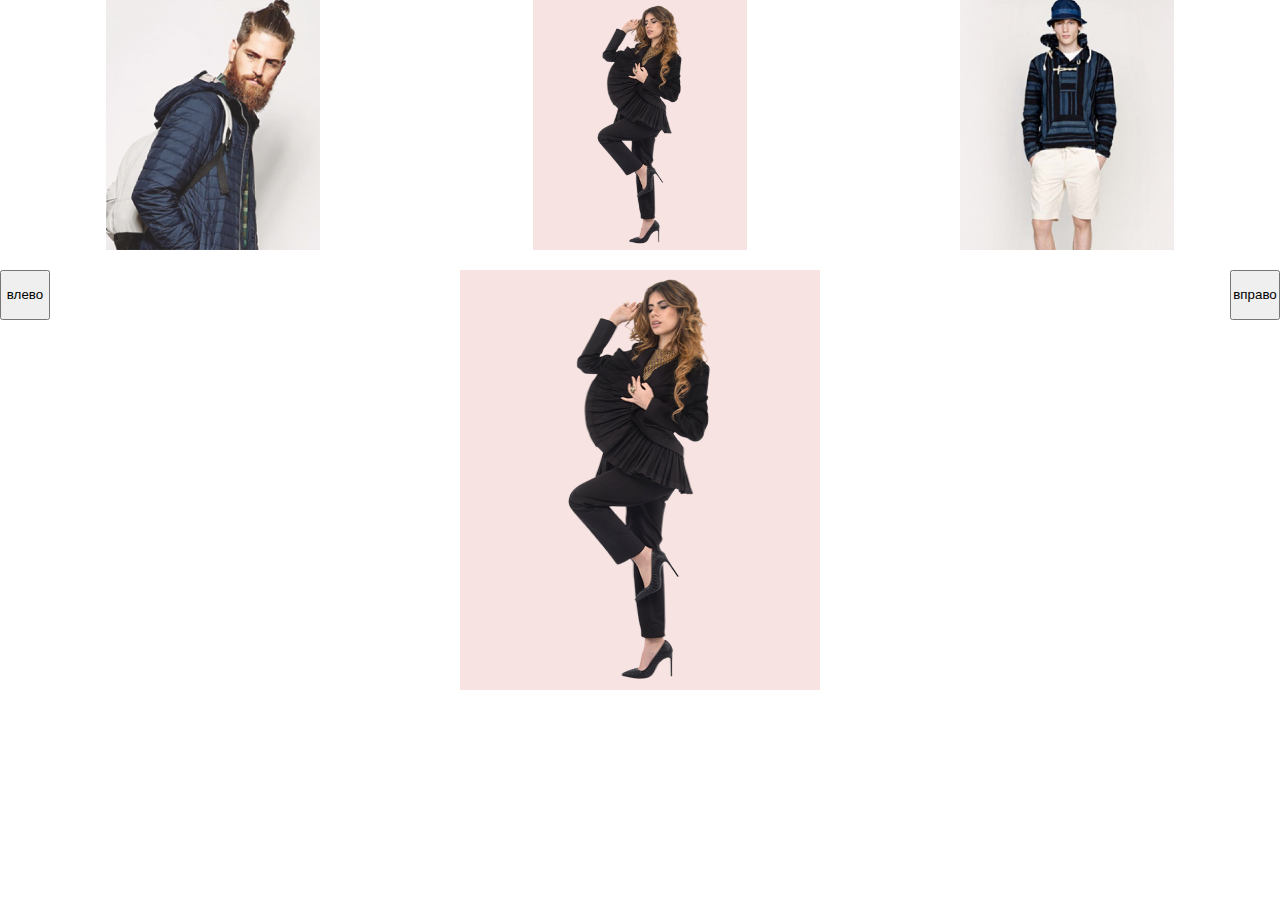
<file: Index.html>
<!DOCTYPE html>
<html lang="en">
<head>
    <meta charset="UTF-8">
    <meta name="viewport" content="width=device-width, initial-scale=1.0">
    <title>Document</title>
   
    <link rel="stylesheet" href="style.css">
</head>
<body>
    <div class="small__inner">
<img class="small__img"  src="images/small/card-1.png" alt="">
<img class="small__img"  src="images/small/card-2.png" alt="">
<img class="small__img"  src="images/small/card-3.png" alt="">
    </div>
    <div class="big__inner" id="bI">
       
    </div> 
    <script src="min.js"></script>
</body>
</html>
</file>
<file: style.css>
.small__inner{
    display: flex;
    justify-content: space-around;
   
}
*{
    padding: 0;
    margin: 0;
    box-sizing: border-box;
}
.small__img{
    max-width: 20%;
   max-height: 250px;
}
.big__inner{
    display: flex;
    justify-content: center;
    margin-top: 20px;
    position: relative;
}
.arrow__left{
position: absolute;
left: 0;
text-align: center;

}
.arrow__right{
position: absolute;
right: 0;
text-align: center;

}
.big__img{
display: none;
}
.big__img--active {
    display: block;
}
.catalog__inner {
    display: flex;
    justify-content: space-around;
    flex-wrap: wrap;
}
.card__item{
    border: 1px solid ;
}
</file>
